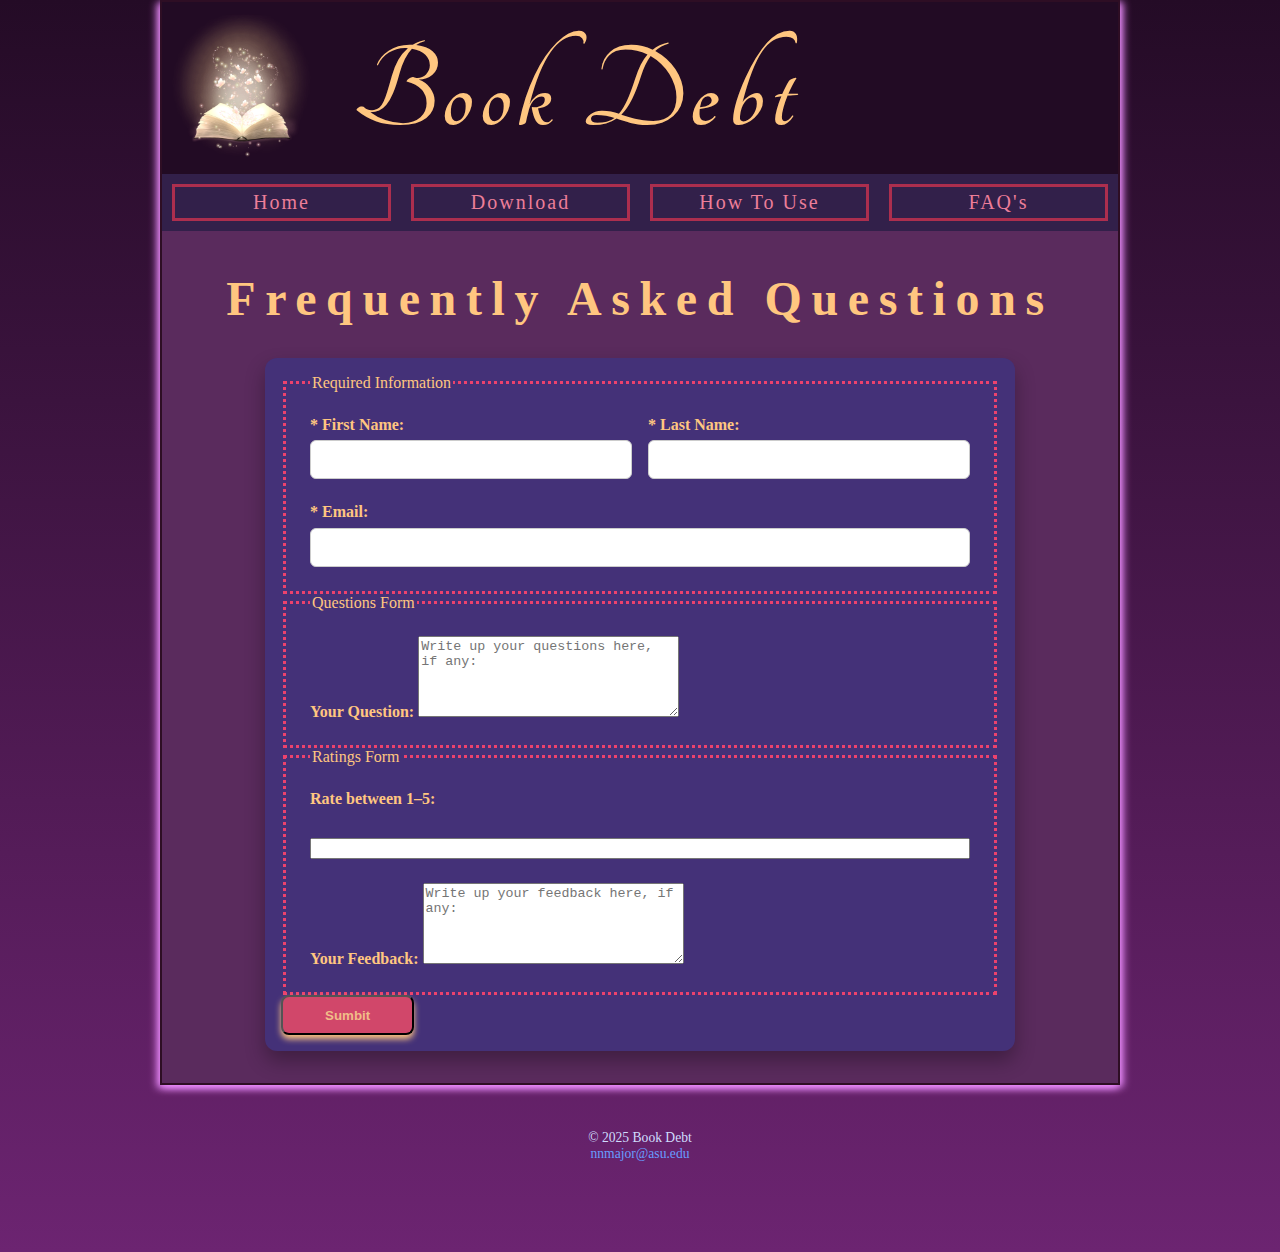
<file: FAQ.html>
<!DOCTYPE html>
<!--Start Of WebSite Code-->
<html lang="en">
    <!--Start of Head (Not Webpage Itself)-->
    <head>
        <title>Book Debt</title>
        <!--Logo for the Head-->
        <link rel="icon" href="Website Image Assets/favicon_io/favicon.ico" type="image/x-icon">
        <link rel="android-chrome-192x192" href="Website Image Assets/favicon_io/android-chrome-192x192.png" type="image/png">
        <link rel="apple-touch-icon" href="Website Image Assets/favicon_io/apple-touch-icon.png" type="image/png">

        <!--Meta-->
        <meta charset="utf-8">
        <!--Inclue Different Screen Size-->
        <meta name="viewport" content="width=device-width, initial-scale=1.0">
        <!-- Meta Discriptions-->
        <meta name="Description" content="
           
        ">
        <!--Link to the Styles Sheet CSS-->
        <link rel="stylesheet" href="bookdebt.css">

    </head>
    <!--End of Head-->

    <body>
        <!--Styles Div ID Wrapper Start-->
        <div id="wrapper">
            <!--The Title of Webpage
            Same for every Webpage on Website-->
            <header class="better-header">
                <img src="Website Image Assets/Logo.png" alt="site logo" class="book-debt-logo">
                <h1><a href="index.html">Book Debt</a></h1>
            </header>

            <!--List of Links that Guide Visitors to Other Pages
            Same for all Pages-->
            <nav>
                <ul>
                    <li><a href="index.html">Home</a></li>
                    <li><a href="download.html">Download</a></li>
                    <li><a href="howto.html">How To Use</a></li>
                    <li><a href="FAQ.html">FAQ's</a></li>
                </ul>
            </nav>

            <!--The Main Content-->
            <main>
                
                <h2 class="center-text">Frequently Asked Questions</h2>
                <div class="form-position">
                    <form action="mailto:nnmajor@asu.edu" method="post" enctype="text/plain">
                        <fieldset>
                            <legend>Required Information</legend>

                            <div class="name-info-row">
                                <div class="first-name-input">
                                    <label for="fName">* First Name:</label>
                                    <input type="text" name="fName" id="fName" required>
                                </div>
                    
                                <div class="last-name-input">
                                    <label for="lName">* Last Name:</label>
                                    <input type="text" name="lName" id="lName" required>
                                </div>
                            </div>

                            <div class="email-input">
                                <label for="email">* Email:</label>
                                <input type="email" name="email" id="email" required>
                            </div>
                        </fieldset>

                        <fieldset>
                            <legend>Questions Form</legend>

                            <div class="questions-input">
                                <label for="questions">Your Question:</label>
                                <textarea name="questions" id="questions" rows="5" cols="30" placeholder="Write up your questions here, if any:"></textarea>
                            </div>
                        </fieldset>

                        <fieldset>
                            <legend>Ratings Form</legend>

                            <label for="ratings">Rate between 1–5:</label>
                            <input type="number" name="ratings" id="ratings" min="1" max="5">

                            <div class="feedback-input">
                                <label for="feedback">Your Feedback:</label>
                                <textarea name="feedback" id="feedback" rows="5" cols="30" placeholder="Write up your feedback here, if any:"></textarea>
                            </div>
                        </fieldset>


                        <div>
                            <button type="submit" class="next-link">Sumbit</button>
                        </div>
                    </form>
                </div>
            </main>
            <!--End of Main Content-->

        </div>
        <!--End of Styles Wrapper-->

        <br>
        <!--Out Side of Style Box
        For Footer
        Same for all Webpages-->
        <footer>
            <div id="Copy Right">&copy; 2025 Book Debt</div>
            <div id="Email"><a href="mailto: nnmajor@asu.edu">nnmajor@asu.edu</a></div>
        </footer>
        
    </body>
    <br>
    <br>
</html>
<!--End of Website code-->
</file>
<file: bookdebt.css>
/*Styles for the Header Sec. and Links*/
header {
    background-color: #220b24;
    font-size: x-large;
    /*Source: Google Fonts*/
    font-family: 'Tangerine', Georgia, 'Times New Roman', Times, serif;
}

/*Google Font's CSS code*/
@font-face {
    font-family: 'Tangerine';
    src: url('Google_Tangerine/Tangerine-Regular.ttf') format('truetype');
    font-weight: 400;
    font-style: normal;
}

@font-face {
    font-family: 'Tangerine';
    src: url('Google_Tangerine/Tangerine-Bold.ttf') format('truetype');
    font-weight: 700;
    font-style: normal;
}


.tangerine-regular {
    font-family: "Tangerine", cursive;
    font-weight: 400;
    font-style: normal;
}

.tangerine-bold {
    font-family: "Tangerine", cursive;
    font-weight: 700;
    font-style: normal;
}

.tangerine-regular header {
    font-family: "Tangerine", cursive;
    font-weight: 400;
    font-style: normal;

}


/*Styles for Headers*/
h1,
h1 a,
h1 a:visited {
    font-family: 'Tangerine', Georgia, 'Times New Roman', Times, serif;
    color: #ffc680;
    font-size: 2em;
    font-weight: bolder;
    padding-bottom: 0px;
}

h1 a:hover {
    color: #fdebd7;
}

h1,
h2,
h3 {
    font-family: Georgia, 'Times New Roman', Times, serif;
    letter-spacing: 0.085em;

}

h2 {
    /*Padding and Margins Need to be later removed
    Transfer to @Media Quieries
    Groups h2{} and h3{}*/

    margin-bottom: 0.2em;
    font-size: 3em;
}

h3 {
    color: #ff9a5b;
    font-size: 2em;
    margin-top: 0%;
}

.center-text {
    text-align: center;
    letter-spacing: 0.2em;
}


/*Styles for Navagation-------------------*/
nav {
    font-size: 125%;
    letter-spacing: 0.1em;
    font-family: Georgia, 'Times New Roman', Times, serif;
    color: #ec7e99;
    background-color: #32204a;
}

nav a:link,
nav a:visited {
    color: #ec7e99;
    text-decoration: none;
}

nav a:hover {
    color: #ffc680;
}

nav ul {
    display: flex;
    list-style: none;
    margin: 0;
}



/*Styles for General Links-------------------*/
a {
    text-decoration: none;
    color: rgb(104, 157, 255);
}



/*Class Sel. for a Elm*/
.next-link {
    display: inline-block;
    padding: 0.76em 1.5em;
    text-decoration: none;
    border-radius: 8px;
    font-weight: bold;
    cursor: pointer;
    box-shadow: 0 4px 6px #ffc680;
    background-color: #d1476a;
    background-repeat: no-repeat;
    max-width: 10em;
    width: 100%;
    white-space: normal;
    word-wrap: break-word;
    text-align: center;
    color: #f0bc88
}

.fancy-download-button {
    margin: 1em auto;
    width: 300px;
    height: auto;
    border: none;
    display: border-block;
    cursor: pointer;
    transition: filter 0.4s ease;
}

.fancy-download-button:hover {
    filter: brightness(1.1);
    transition: transform 0.2s ease;
    transform: translateY(-5px);

}

/*More effects for the button links */


.fancy-button-effect:hover {
    color: #fff;
    transform: translateY(-5px);
    transition: color 0.2s ease-out, 0.2s ease-out;
    filter: brightness(0.95);
}

/*Styles for the Image Placement(s)-------------------*/

#indexBanner {
    height: 550px;
    width: 100%;
    background-repeat: no-repeat;
    background-image: url(Website_Image_Assets/Banner.jpg);
    background-size: 100% 100%;
    margin-bottom: 2em;
    justify-content: center;
    border-radius: 12px;
}

#Bookshelf_L,
#Bookshelf_R {
   position: fixed;
    top: 0;
    bottom: 0;
    width: 900px; /* or a specific pixel width that matches the image */
    background-repeat: no-repeat;
    background-size: auto 100%;
    z-index: -1;
    filter: opacity(0.75);
}

#Bookshelf_R {
    right: 0;
    background-image: url(Website_Image_Assets/Bookshelf_L.png);
    background-position: calc(100% + 40px) top;
}

#Bookshelf_L {
    left: 0;
    background-image: url(Website_Image_Assets/Bookshelf_L.png);
    background-position: -40px top;
}

/*Styles for the Webpage Content-------------------*/
*,
*::before,
*::after {
    box-sizing: border-box;
}


body {
    color: #ffc680;
    font-family: Georgia, 'Times New Roman', Times, serif;
    background: linear-gradient(to bottom, #240b26, #6c2471);
    background-repeat: no-repeat;
}

/*Styles for the Main Content Sec.*/
main {
    padding-left: 1em;
    padding-right: 1em;
}

/*Styles for the List(s) Content
Unordered Ordered*/
ul,
ol {
    color: #e7b7ff;
}

/*List Item under Unorder and Order List*/
li {
    padding-bottom: 1em;
    padding-right: 0.5em;
    margin-right: 0.5em;
}

/*Detailed Term */
/*Detailed List dl*/
dt {
    color: #ffc680;
    font-size: 1.2em;
    padding-bottom: 0.2em;
    margin-right: 0.5em;
    letter-spacing: 0.08em;
}

dd {
    color: #e7b7ff;
}

.custom-list-style-3 {
    list-style-type: disc;
    list-style-position: outside;
    text-indent: 0;
    letter-spacing: 0.08em;
    line-height: 1.5em;
    padding-left: 1.5em;
    padding-right: 1.5em;
    padding-top: 0.5em;
    margin-left: 0.6em;
}

.Qs {
    color: #ff9a5b;
    background-color: #4c214f;
    font-size: 1.5em;
    margin: 2px 2px 2px 2px;
    padding: 10px 10px;
    border-radius: 15px;
    line-height: 1.3em;
}

.As {
    color: #e385f3;
    font-size: large;
    font-weight: 400;
    line-height: 1.75em;
    text-indent: 2em;
    margin-top: 0.5em;
}

/*Class Selectors for List */
.custom-list-style-1 {
    list-style-type: disc;
    list-style-position: outside;
    padding-left: 1.5em;
}

.custom-list-style-1 li {
    text-indent: -1.5em;
    padding-left: 1.5em;
}

.reasons-list-style-1 {
    padding-left: 15px;
    padding-top: 0.7em;
}

.custom-list-style-2 {
    padding-right: 1em;
}

.special-bullets {
    list-style-image: url(Website_Image_Assets/bullet_io/bullet.ico);
    margin-left: 20%;
    margin-bottom: 4em;
}

/*Styles for the Interactive Sec.-------------------*/



/*Styles for the Footer Sec.-------------------*/
footer {
    color: #cfdcfd;
    font-size: 85%;
    text-align: center;
    margin: 2em 2em 4em 2em;
}

/*Styles for Tables Elm. ----------------------*/
table {
    border: 3.5px solid #abb5d0;
    border-collapse: collapse;
    border-spacing: 0;
    background-color: #443178;
    color: #d1deff;
}

tr:nth-of-type(odd) {
    background: rgb(93, 72, 133);
}

th {
    background-color: #312454;
}

td,
th {
    padding: 0.5em;
    border: 3.5px solid #abb5d0;
    text-align: center;
    line-height: 1.5em;
    letter-spacing: 0.03em;
}

td dl {
    text-align: left;
}

.example {
    font-size: 2em;
    color: #ffffff;
}

.text-example {
    font-size: 1em;
    color: #ffffff;
    text-align: center;
}

.number-example {
    font-size: 3em;
    color: #ffffff;
}

.small-note {
    color: #d1deff;
    font-size: 87%;
}

.table-meaning {
    color: #fad7ff;
    text-align: left;
}

.smaller-table {
    width: 100%;
    height: 30%;
    margin-left: auto;
    margin-right: 0;
    font-size: 0.85em;
}

/*Style for the Site-------------------*/
html,
body {
    scroll-behavior: smooth;
    margin: 0;
    padding: 0;
}

p {
    width: 70%;
    font-size: large;
    text-indent: 2em;
    line-height: 1.75em;
    background-color: #4c214f;
    margin: 2px auto;
    padding: 30px 30px 30px 30px;
    border-radius: 15px;
    letter-spacing: 0.06em;
}

.section-indent {
    padding-left: 2em;
}

.disclaimer {
    margin: auto;
    margin-top: 2em;
    background-color: #443178;
    color: #fff;
    line-height: normal;
    letter-spacing: normal;
    text-align: center;
    text-indent: 0;
    line-height: 1.5em;
}

/*Form edits-------------------*/
form {
    max-width: 1000px;
    width: 100%;
    margin-top: 2em;
}

fieldset {
    display: grid;
    grid-template-columns: 1fr;
    gap: 1.5em;
    border: 3px dotted #ec426d;
    padding: 1.5em;
    background-color: #443178;
}

.name-info-row {
    display: grid;
    grid-template-columns: 1fr 1fr;
    gap: 1em;
}

.first-name-input,
.last-name-input {
    display: flex;
    flex-direction: column;
}

.email-input {
    display: flex;
    flex-direction: column;
}

input[type="text"],
input[type="email"] {
    width: 100%;
    padding: 0.6em;
    border-radius: 6px;
    border: 1px solid #ccc;
    font-size: 1em;
    background-color: #ffffff;
    color: #000;

}

.textarea-field {
    display: flex;
    flex-direction: column;
    gap: 0.4em;
    grid-column: 1/ -1;
}

.textarea-field textarea {
    width: 100%;
    padding: 0.6em;
    border-radius: 6px;
    border: 1px solid #ccc;
    font-size: 1em;
    background-color: #ffffff;
    color: #000;
    resize: vertical;
}

.rating-group {
    display: flex;
    align-items: center;
    gap: 0.8em;
    grid-column: 1/ -1;

}

.rating-group input[type="number"] {
    width: 5em;
    padding: 0.5em;
    font-size: 1em;
    border-radius: 6px;
    border: 1px solid #ccc;
    background-color: #ffffff;
    color: #000;
}

.textarea-field label,
.rating-group label {
    font-weight: bold;
    color: #ffc680;
}

label {
    margin-bottom: 0.4em;
    font-weight: bold;
}


/* FORM POSITIONING */
.form-position {
    max-width: 750px;
    width: 100%;
    margin-left: auto;
    margin-right: auto;
    margin-bottom: 2em;
}


.form-position form {
    padding: 1em;
    border-radius: 12px;
    background-color: #443178;
    box-sizing: border-box;
    box-shadow: 0 10px 20px rgba(0, 0, 0, 0.3);
}




/*DiV IDs and CLASSES------------------------------*/
#wrapper {
    background-color: #5a2b5d;
    background-repeat: no-repeat;
}

.submit-button-fixed {
    padding: 1em 0;
    display: flex;
    justify-content: center;
}

.button-position {
    display: flex;
    justify-content: center;
    margin: 0em 0;
    padding: 0 0;
}

.better-header {
    display: flex;
    align-items: center;
    justify-content: flex-start;
    padding: 0.5em 0 0 0;
}

@keyframes float {
    0% {
        transform: translateY(0px);
    }

    50% {
        transform: translateY(-10px);
    }

    100% {
        transform: translateY(0px);
    }
}

.book-debt-logo {
    width: 160px;
    height: auto;
    animation: float 3s ease-in-out infinite;
}

/*Styles for Media Format(s)-------------------*/

/*Smaller Screens ie. Phones*/
@media (max-width: 599px) {

    #wrapper {
        margin: auto;
        width: 100%;
        border: 2px solid #2e0e24;
        box-shadow: 0.1em .5em 0.5em #ee8dff;
    }

    h1 {
        margin: 0;
        padding: .5em .5em;
        text-align: center;
    }

    nav ul {
        display: flex;
        flex-direction: column;
        align-items: center;
        padding: 0;
    }

    nav li {
        margin: 0.5em 0;
        /* Space between links */
        border: 2px solid #902c45;
        width: 90%;
        text-align: center;


    }

    /*Form Section*/

    form {
        display: flex;
        flex-direction: column;
        width: 90%;
        margin: 0 auto 2em auto;
    }

    label,
    input,
    textarea,
    select {
        width: 100%;
        margin-bottom: 1em;
    }

    /*DO NOT CHANGE*/
    .form-position {
        display: flex;
        justify-content: center;
        margin-top: 2em;
        padding: 1em 0;
    }

    .form-position form {
        width: 100%;
        max-width: 30em;
        padding: 1em;
        border-radius: 12px;

    }


}

/*medium Screens*/
@media(min-width: 600px) {

    #wrapper {
        margin: auto;
        width: 75%;
        border: 2px solid #2e0e24;
        box-shadow: 0.2em 0.1em 0.5em #ee8dff, -0.2em 0.2em 0.5em #ee8dff;
    }

    h1 {
        margin: 0;
        padding-left: 0.5em;
        padding-bottom: 0;
        font-size: 2.6em;

    }

    /*Navagation Section*/
    nav {
        margin-top: 0;
        margin-bottom: 0.9em;
        text-align: center;
    }

    nav ul {
        display: flex;
        flex-direction: row;
        align-items: center;
        padding: 0;
    }

    nav li {
        margin: 0.5em;
        /* Space between links */
        border: 3px solid #ac2e4e;
        width: 100%;
        text-align: center;
        padding: 0.2em;
    }

    nav a {
        align-items: center;
    }


    /*FAQ SEC*/
    .faq-container {
        display: flex;
        gap: 2em;
        flex-direction: row;
        margin-top: 2em;
        align-items: flex-start;
    }

    /*In-Page Nav edits*/
    .faq-sidebar {
        display: flex;
        flex-direction: column;
        padding-top: 1em;
        background-color: #694f9b8d;
        border-radius: 20px;
        min-width: 100px;
        width: 30%;
        position: top left;
        top: 2em;
    }

    .faq-sidebar ul {
        display: flex;
        flex-direction: column;
        gap: 0.5em;
        list-style-image: url(Website_Image_Assets/bullet_io/bullet.ico);
        padding: 0;
        margin: 0;
    }

    .faq-sidebar li {
        border: none;
        margin-bottom: 1em;
        margin-left: 7em;
        padding-right: 3.5em;
        text-align: left;
        line-height: 1.5em;
        font-size: 20px;
    }

    .faq-sidebar nav a:link,
    .faq-sidebar a:visited {
        color: #ffc680;
        text-decoration: none;
        font-size: medium;
        font-weight: bold;
    }

    .faq-sidebar a:hover {
        color: #fdebd7;
        text-decoration: none;
    }

    /*Keep to Adjust colum
    Section for Colums*/
    section {
        flex: 1;
        margin-left: .6em;
        margin-right: .6em;
        padding-top: 1em;
        background-color: #694f9b8d;
        border-radius: 20px;
    }

    /*Adjust colums to Page size*/
    .flow {
        display: flex;
        flex-direction: row;
    }

    /*Flipping Forum*/
    .faq-content {
        flex: 1;
    }

}
</file>
